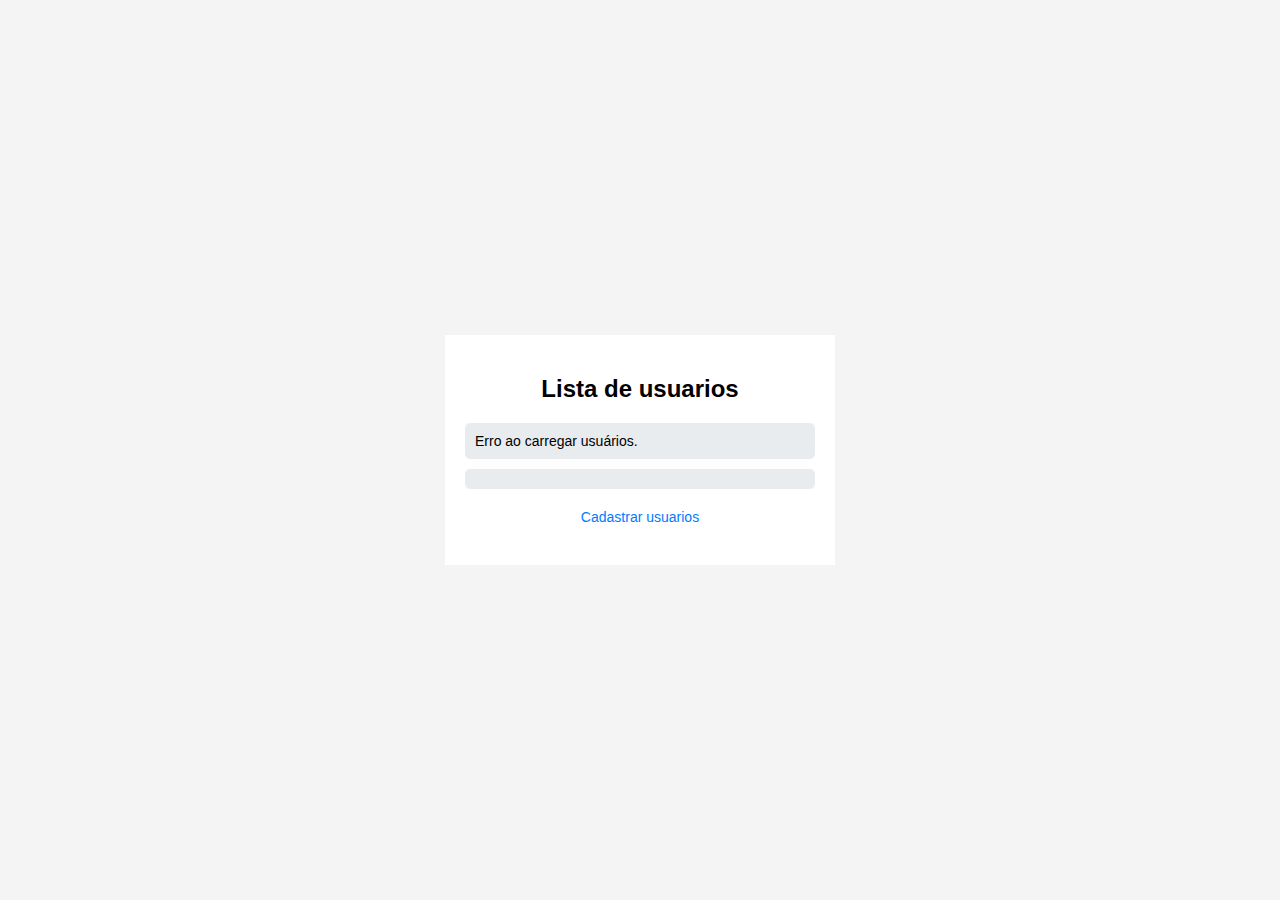
<file: FrontNovo/usuario.html>
<!DOCTYPE html>
 <html lang="en">
 <head>
    <meta charset="UTF-8">
    <meta name="viewport" content="width=device-width, initial-scale=1.0">
    <link rel="stylesheet" href="styles/styleUsuario.css">
    <title>Usuarios Cadastrados</title>
 </head>
 <body>
    <div class="container">
        <h2>Lista de usuarios</h2>

        <ul id="listaUsuarios" class="lista-usuario"></ul>
        <a href="/index.html" class="link-voltar">Cadastrar usuarios</a>
    </div>

    <script src="usuarios.js"></script>
 </body>
 </html>
</file>
<file: FrontNovo/styles/styleUsuario.css>
body{
    font-family: Arial, Helvetica, sans-serif;
    margin: 0;
    background-color: #f4f4f4;
    display: flex;
    justify-content: center;
    align-items: center;
    height: 100vh;
}

.container{
    background-color: white;
    padding: 40px 20px;
    box-sizing: 0px 0px 10px rgba(0,0,0,0.1);
    width: 350px;
    max-height: 80hv;
    overflow-y: auto;
    text-align: center;
}
h2{
    margin-top: 0;
    margin-bottom: 20px;
}

.lista-usuario{
    list-style: none;
    padding: 0;
    margin: 0;
}

.lista-usuario li{
    background-color: #e9ecef;
    margin-bottom: 10px;
    padding: 10px;
    border-radius: 5px;
    text-align: left;
    font-size: 14px;
    
}
.link-voltar{
    display: block;
    margin-top: 20px;
    text-decoration: none;
    color: #007bff;
    font-size: 14px;
    text-align: center;
}

.link-voltar:hover{
    text-decoration: underline;
}
</file>
